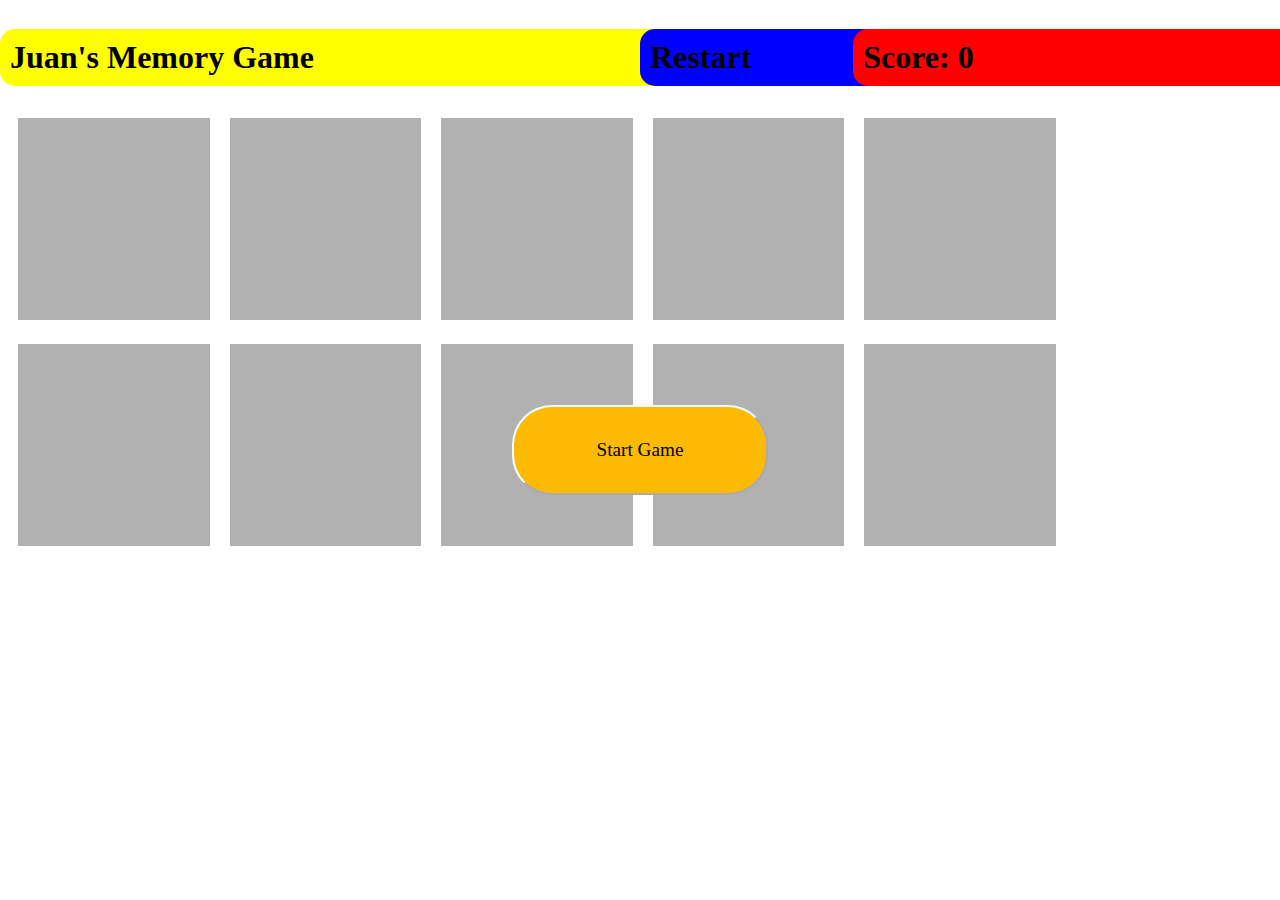
<file: Unit6_Manipulating_the_DOM/6.5_Memory_game/index.html>
<!DOCTYPE html>
<html lang="en">
<head>
  <meta charset="UTF-8"/>
  <title>Memory Game!</title>
  <link rel="stylesheet" href="style.css"/>
</head>

<body>
<div id="HUD">
  <h1 id="title">Juan's Memory Game</h1>
  <h1 id="restart">Restart</h1>
  <h1 id="score">Score: <span id="scoreNum">0</span></h1>
</div>
<div id="startOverlay">
  <button id="startButton"> Start Game</button>
</div>
<div id="game"></div>
<script src="script.js"></script>
</body>
</html>
</file>
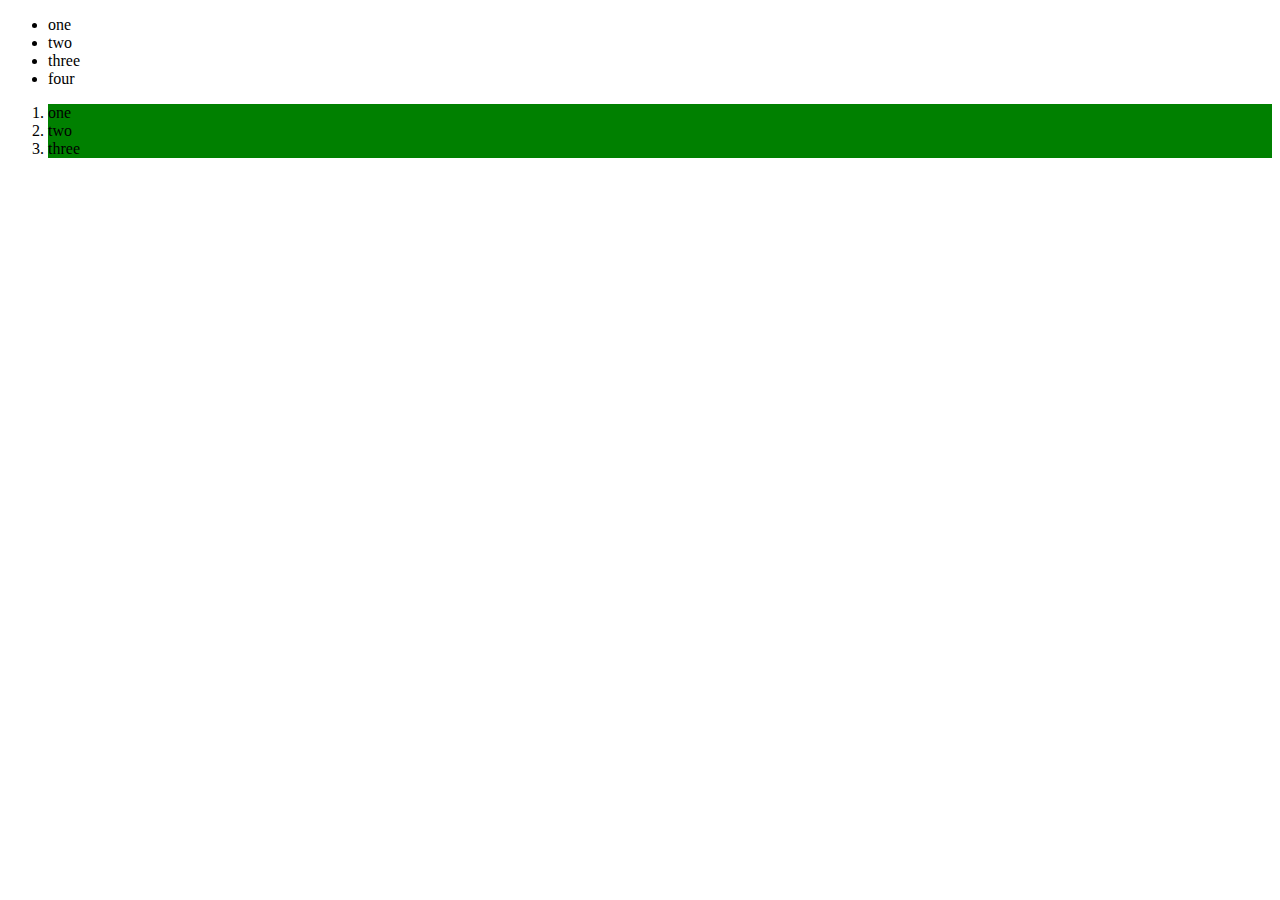
<file: Unit6_Manipulating_the_DOM/6.2_Manipulating_the_DOM/Base.html>
<!DOCTYPE html>
<html lang="en">
<head>
  <meta charset="UTF-8">
  <title>Document</title>
</head>
<body>
<div class="header">
</div>
<section id="container">
  <ul>
    <li class="first">one</li>
    <li class="second">two</li>
    <li class="third">three</li>
  </ul>
  <ol>
    <li class="first">one</li>
    <li class="second">two</li>
    <li class="third">three</li>
  </ol>
</section>
<div class="footer">
</div>
<script src="Exercise.js"></script>
</body>
</html>
</file>
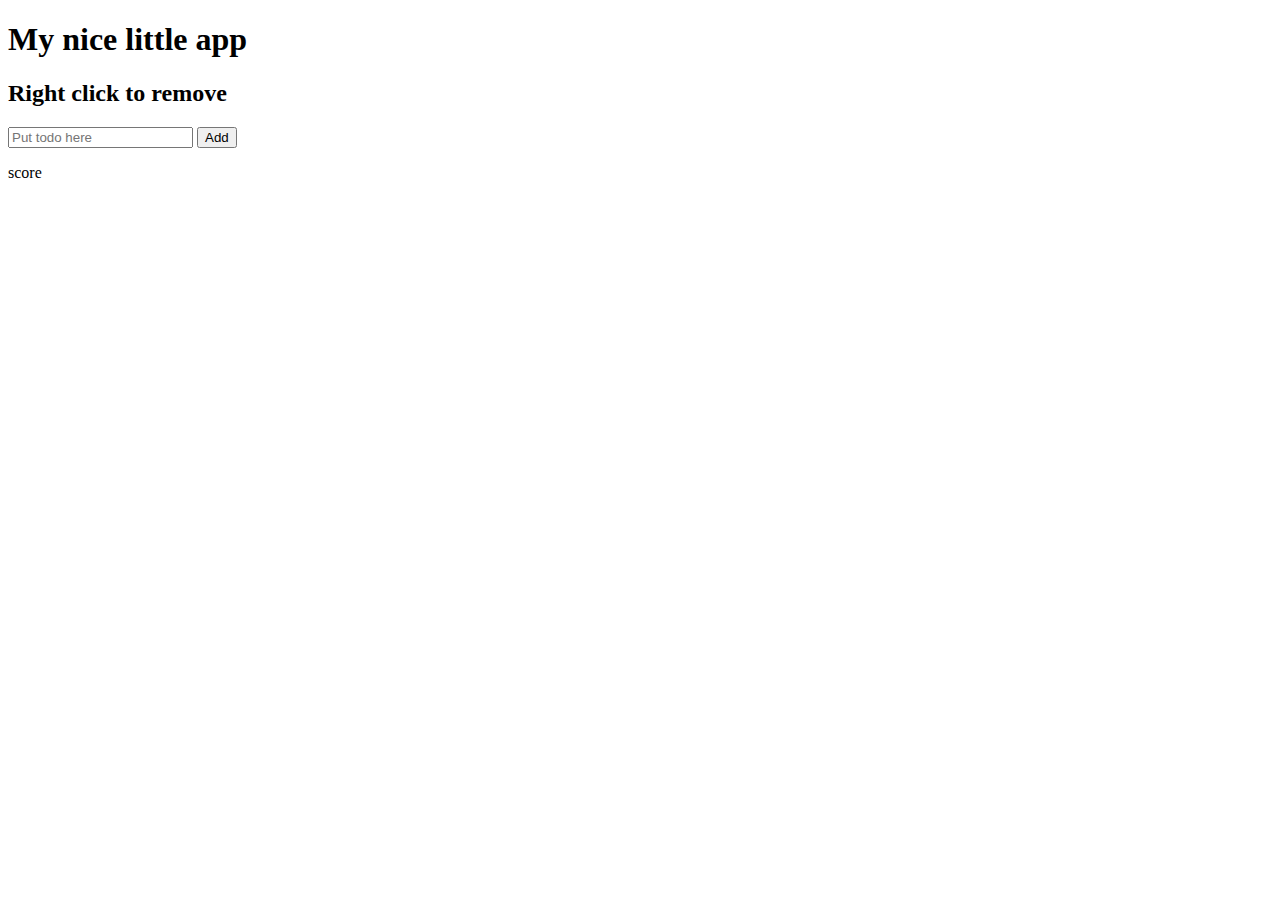
<file: Unit6_Manipulating_the_DOM/6.4_Local_storage/Base.html>
<!DOCTYPE html>
<html lang="en">
<head>
  <meta charset="UTF-8">
  <title>Juan's Todo App!</title>
  <link rel="stylesheet" href="Looks.css">
</head>
<body>
<h1>My nice little app</h1>
<h2>Right click to remove</h2>

<form id="theForm">
  <input id="inputField" placeholder="Put todo here">
  <button id="addTodoButton">Add</button>

  <div>

  </div>

</form>
<script src="Brains.js"></script>
</body>
</html>
</file>
<file: Unit6_Manipulating_the_DOM/6.5_Memory_game/style.css>
#game div {
  position: relative;
  top: 100px;
  border: 1px solid black;
  width: 15%;
  height: 200px;
  margin: 10px;
  display: inline-block;
  opacity: .3;
}

#startOverlay{
  z-index: 1;
}

#title{
  position: absolute;
  z-index: 1;
  border-radius: 15px;
  left: 0;
  width: 80%;
  background-color: yellow;
  padding: 10px;
}

#restart{
  position: absolute;
  z-index: 2;
  border-radius: 15px;
  left: 50%;
  width: 80%;
  background-color: blue;
  padding: 10px;
}


#score{
  position: absolute;
  z-index: 3;
  border-radius: 15px;
  left: 66.66%;
  width: 80%;
  background-color: red;
  padding: 10px;
}


.unflipped {
  color: black !important;
  background: black !important;
}


.matched{
  color: white;
  background: white;
}

#startOverlay{
  position: fixed;
  top: 0;
  left: 0;
  width: 100%;
  height: 100%;
  display: flex;
  justify-content: center;
  align-items: center;
}

#startButton{
  height: 10%;
  width: 20%;
  border-radius: 40px;
  border-color: white;
  box-shadow: black;
  font-family: "Arial Rounded MT Bold";
  font-size: 120%;
  background-color: #fcba03FF;

}
</file>
<file: Unit6_Manipulating_the_DOM/6.4_Local_storage/Looks.css>
.checked{
    text-decoration: line-through;
}

.checked input{
    opacity: 0;
}
</file>
